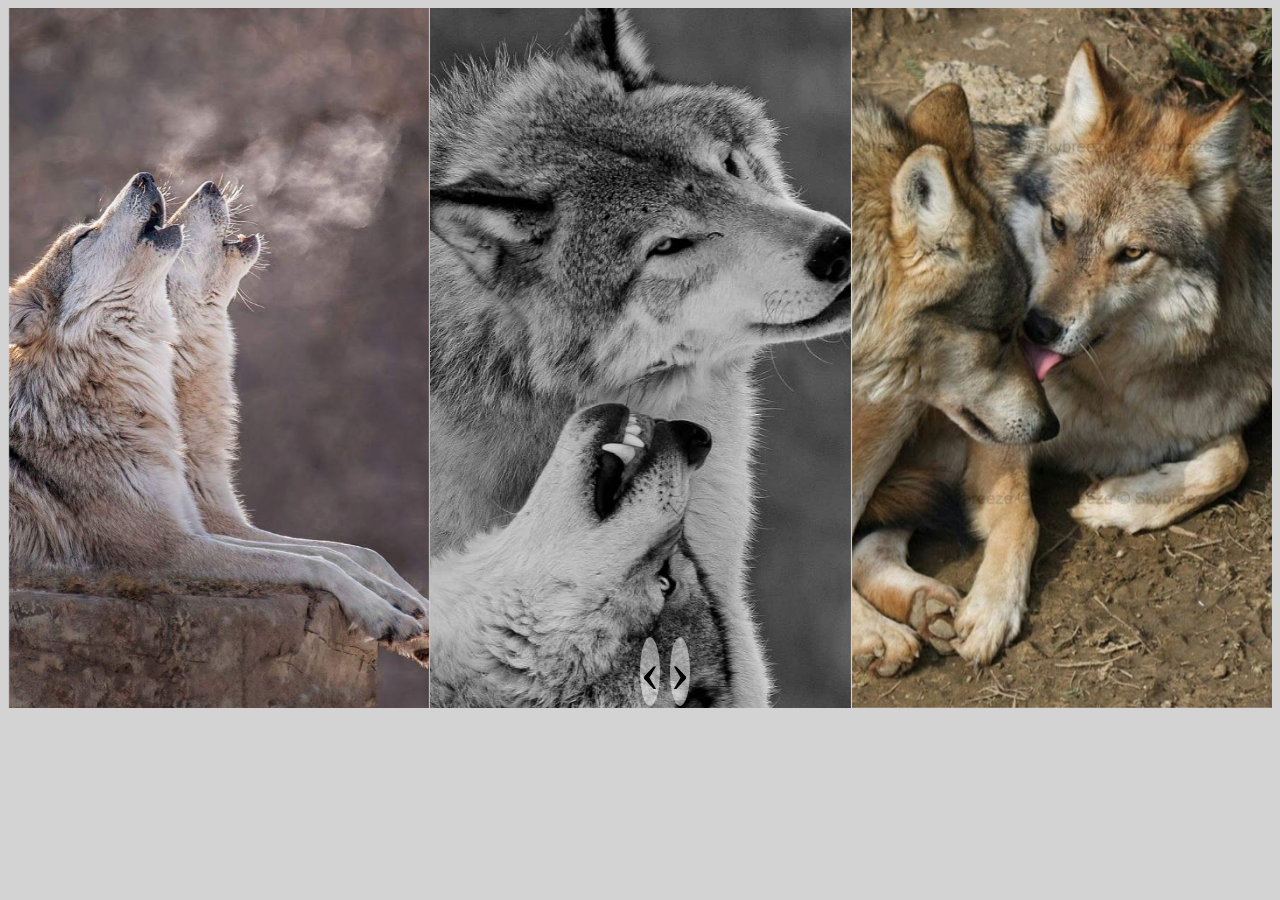
<file: SliderImages/index.html>
<!DOCTYPE html>
<html>
    <head>
        <title>Слайдер изображений</title>
        <link rel="stylesheet" href="OwlCarousel/css/owl.carousel.min.css">
        <link rel="stylesheet" href="OwlCarousel/css/owl.theme.default.min.css">
        <link rel="stylesheet" href="style.css">
    </head>

    <body>

        <!-- Слайды изображений -->
        <div class="owl-carousel">
            <div class="item"><img src="image/1.jpg"/></div>
            <div class="item"><img src="image/2.jpg"/></div>
            <div class="item"><img src="image/3.jpg"/></div>
            <div class="item"><img src="image/4.jpg"/></div>
            <div class="item"><img src="image/5.jpg"/></div>
            <div class="item"><img src="image/6.jpeg"/></div>
            <div class="item"><img src="image/7.jpg"/></div>
            <div class="item"><img src="image/8.jpg"/></div>
        </div>

        <script src="OwlCarousel/js/jquery.js"></script>
        <script src="OwlCarousel/js/owl.carousel.min.js"></script>
        <script src="script.js"></script>
    </body>
</html>
</file>
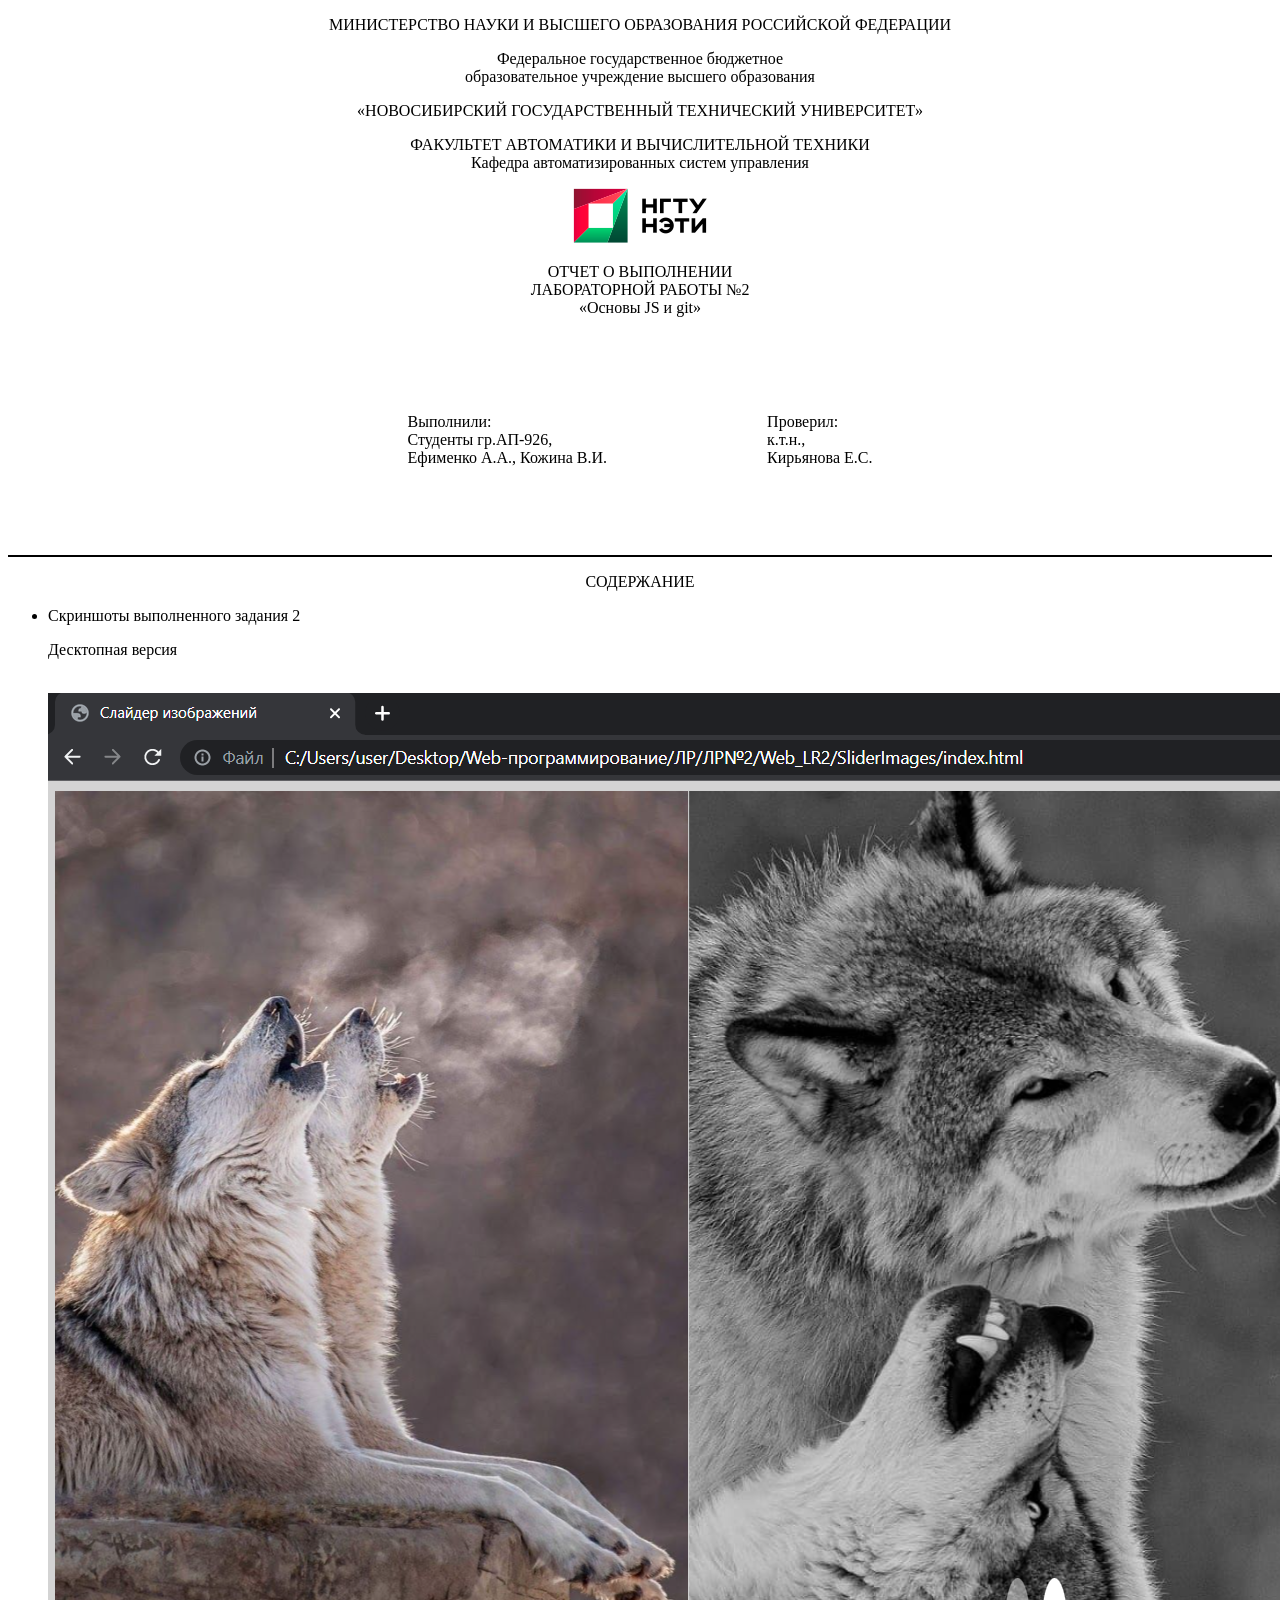
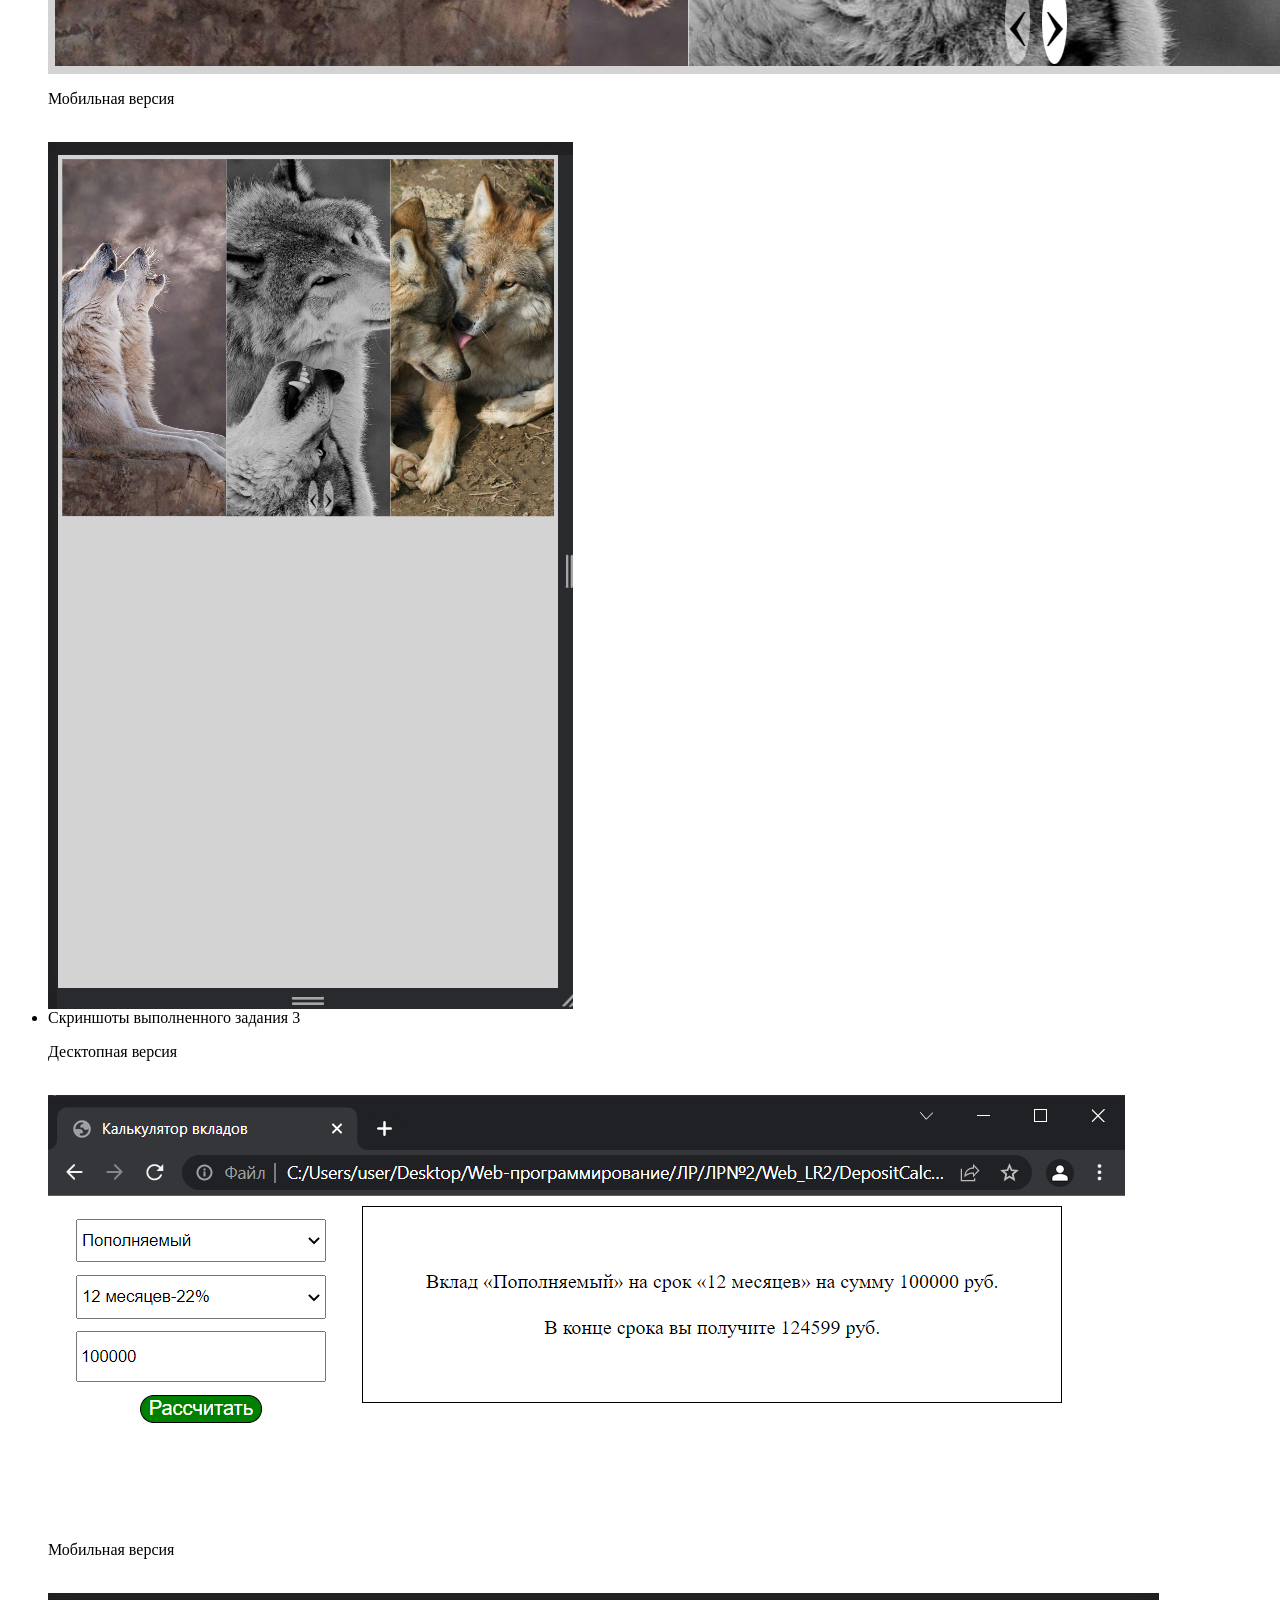
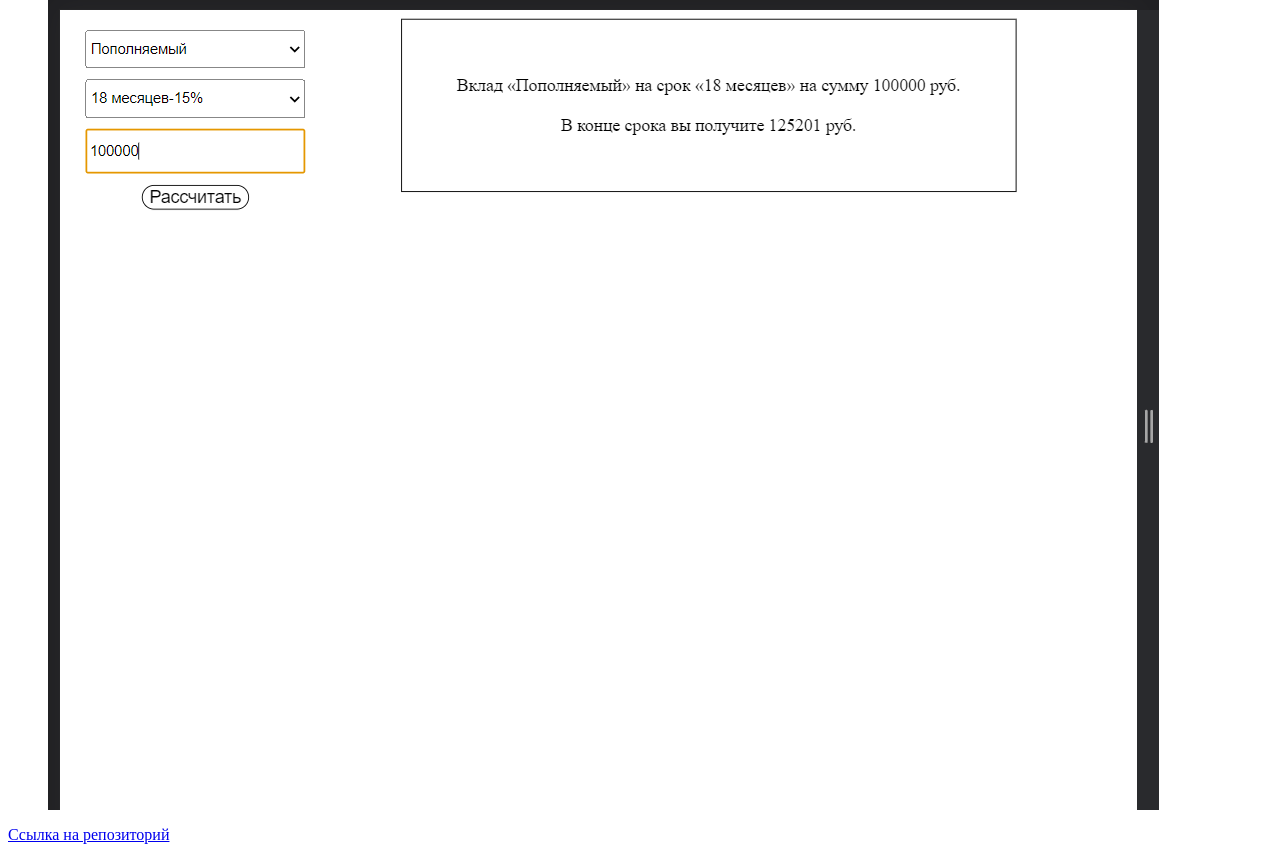
<file: report_LR2.html>
<!DOCTYPE HTML>
<html>
 	<head>
 		<title>Лабораторная работа №2</title>
 	</head>
 <body>
	<center>
		<p>МИНИСТЕРСТВО НАУКИ И ВЫСШЕГО ОБРАЗОВАНИЯ РОССИЙСКОЙ ФЕДЕРАЦИИ</p>
		<p line-height="1">Федеральное государственное бюджетное <br> 
				   образовательное учреждение высшего образования</p>
		<p line-height="1">«НОВОСИБИРСКИЙ ГОСУДАРСТВЕННЫЙ ТЕХНИЧЕСКИЙ УНИВЕРСИТЕТ»</p>
		<p>ФАКУЛЬТЕТ АВТОМАТИКИ И ВЫЧИСЛИТЕЛЬНОЙ ТЕХНИКИ<br>
		Кафедра автоматизированных систем управления</p>

		<img src="img/logo_nstu.png">

		<p line-height="1.5">ОТЧЕТ О ВЫПОЛНЕНИИ<br>
		ЛАБОРАТОРНОЙ РАБОТЫ №2<br>
		«Основы JS и git»</p>

		<table cellspacing="0" cellpadding="80">
  	 	 <tr> 
    	     	   <td valign="left">Выполнили:<br>
				     Студенты гр.АП-926,<br>
				     Ефименко А.А., Кожина В.И.</td>
		   <td valign="left">Проверил:<br>
				     к.т.н.,<br>
				     Кирьянова Е.С.</td>
   	 	 </tr>
  		</table>

		<hr color="black">

		<p>СОДЕРЖАНИЕ</p>
	</center>

	<ul>
		<li>Скриншоты выполненного задания 2</li>
			<p>Десктопная версия</p><br>
	    		<img align="center" src="img/task2_des.png">
			<p>Мобильная версия</p><br>
				<img align="center" src="img/task2_mob.png">
		<li>Скриншоты выполненного задания 3</li>
			<p>Десктопная версия</p><br>
	    		<img align="center" src="img/task3_des.png">
			<p>Мобильная версия</p><br>
				<img align="center" src="img/task3_mob.png">
	  </ul>

	<a href="https://github.com/Alla1155/Web_LR2.git">Ссылка на репозиторий</a><br>
 </body>
</html>
</file>
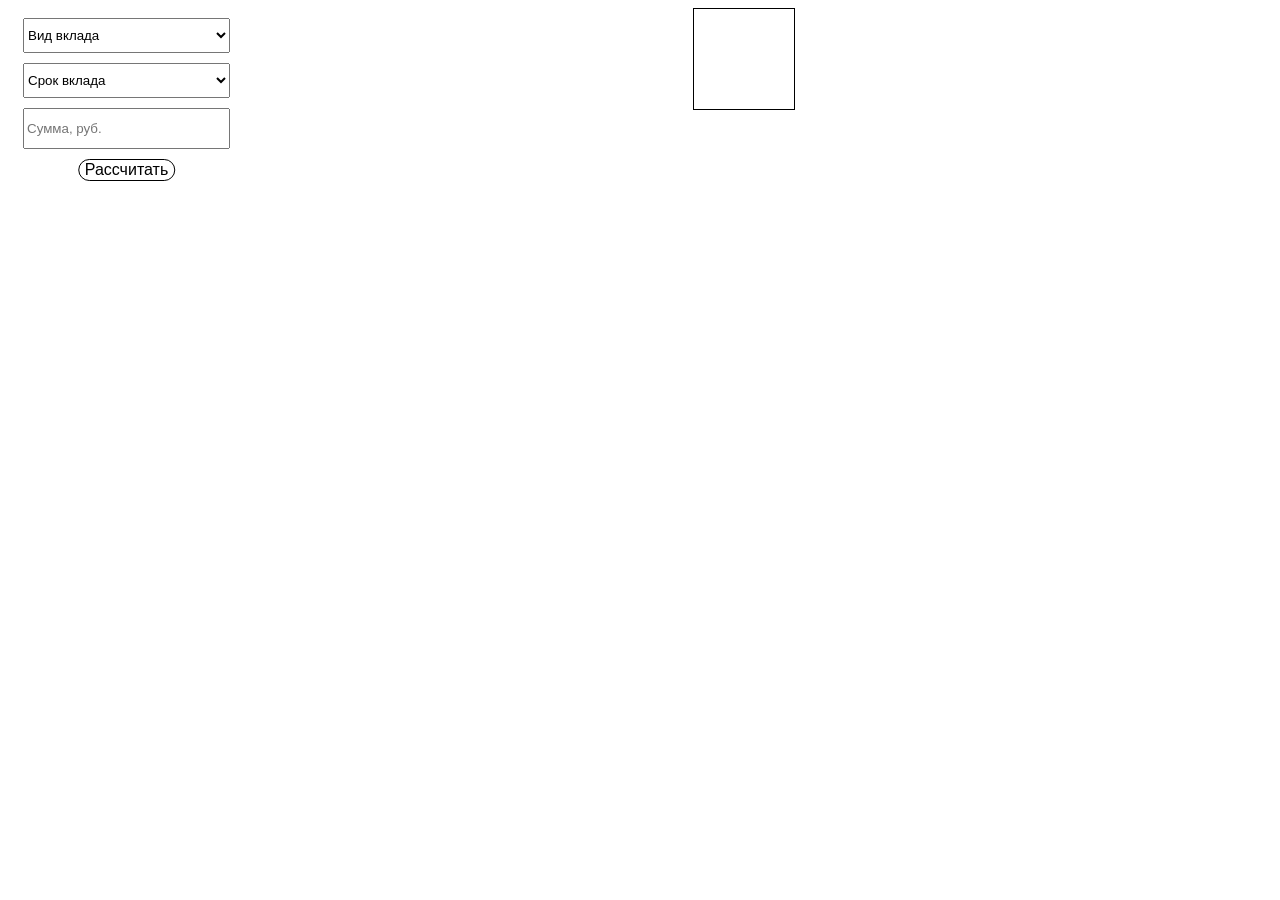
<file: DepositCalculator/index1.html>
<!DOCTYPE html>
<html>
    <head>
        <title>Калькулятор вкладов</title>
        <link rel="stylesheet" href="style1.css">
    </head>

    <body>
        <div class="dateSelect">
            <!--Выбор вида вклада-->
            <select name="typeDeposit" class="slct1" id="slct1" onchange="populate(this.id, 'slct2')">
                <option disabled selected>Вид вклада</option>
                <option value="Пополняемый">Пополняемый</option>
                <option value="Срочный">Срочный</option>
            </select>
            <!--Выбор срока вклада-->
            <div>
                <select name="depositTerm" class="slct2" id="slct2">
                    <option disabled selected>Срок вклада</option>
                </select>
            </div>
            <!--Поле ввода суммы-->
            <div>
                <input type="text" class="text" name="text" required placeholder="Сумма, руб.">
            </div>
            <!--Кнопка Расчитать-->
            <div class="btn">
                <button type="submit">Рассчитать</button> 
            </div>

        </div>
        <!--Вывод результата на экран-->
        <div class="result">
                <output name="res"></output>
        </div>
        <script src="script1.js"></script>
    </body>
</html>
</file>
<file: SliderImages/style.css>
body{
  background-color:lightgray;
}

.owl-carousel { 
  margin-left: auto !important;
  margin-right: auto !important;
}

.owl-carousel img { 
  width: 700px; 
  height: 700px; 
  object-fit: cover; 
  display: flex;
}

.owl-nav {
  position: absolute;
  bottom: 20px;
  left: 50%;
}

.owl-nav button{
  background-color:rgba(255,255,255,0.5) !important;
  border-radius: 50%;
  display: inline-block;
  line-height: 10px;
  outline: none;
  transition: all 300ms ease;
}

.owl-nav button.owl-next{
  margin-left: 10px;
}

.owl-nav button span{
  font-size: 60px;
  display: block;
}

.owl-nav button:hover{
  background: #fff !important;
}
</file>
<file: DepositCalculator/style1.css>
.dateSelect{
    float: left;
}

select {
    display: block;
    width: 100%;
    height: 35px;
    margin: 10px 15px 0 15px;
}

input{
    width: 96%;
    height: 35px;
    margin: 10px 15px 0 15px;
}

button{
    margin: 10px 15px 0 15px;
    position: relative;
    left: 50%;
    font-size: 16px;
    transform: translate(-50%, 0);
    border-radius: 12px;
    text-align: center;
    background-color: white;
    border: 1px solid black;
    -webkit-transition-duration: 0.4s;
    transition-duration: 0.4s;
}

button:hover {
    background-color: green;
    color: white;
}

.result{
    display: table;
    margin: auto;
    text-align: center;
    font-size: 16px;
    padding: 50px;
    border: 1px solid black;
}
</file>
